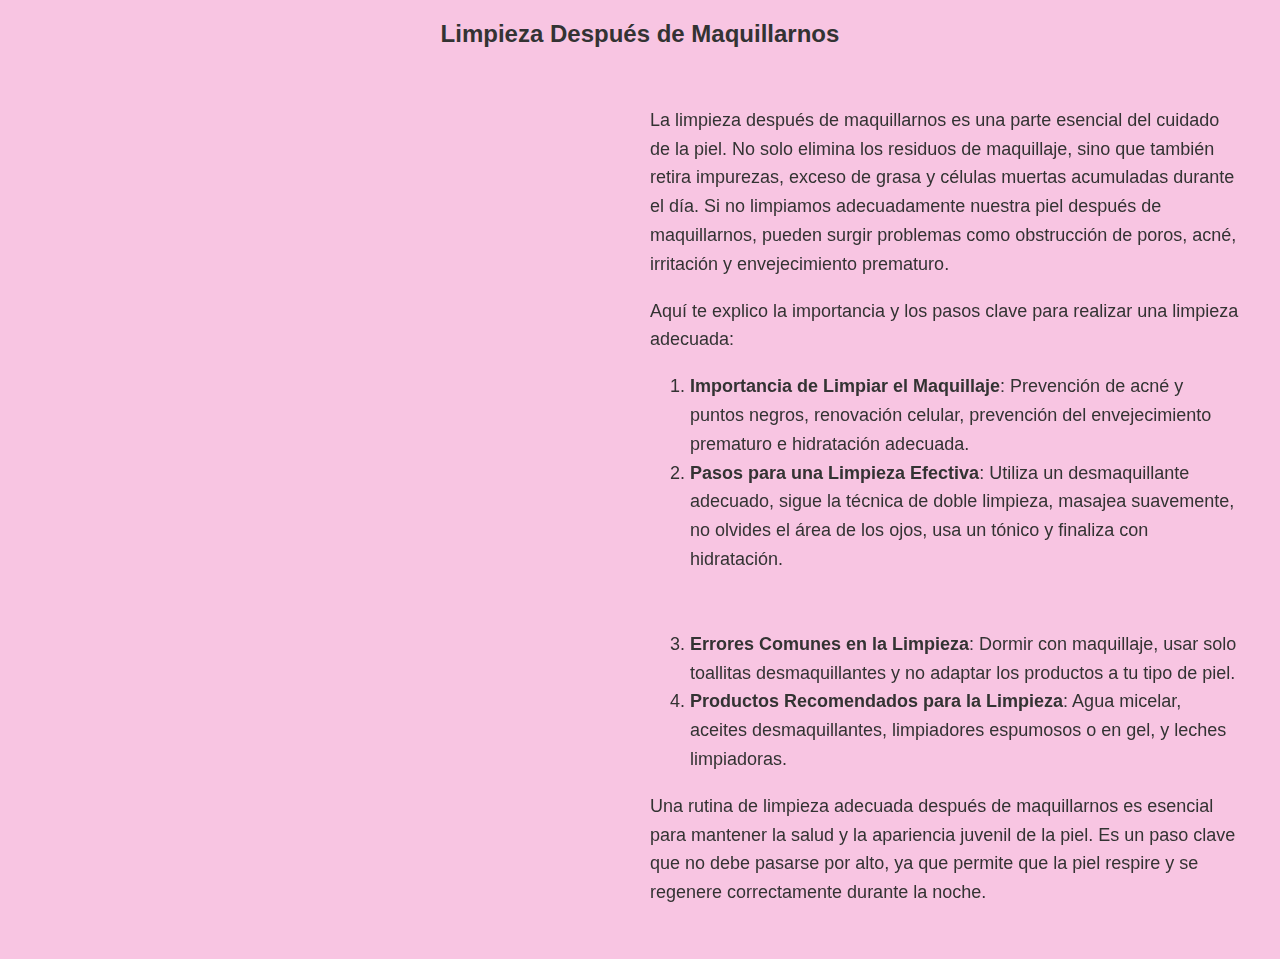
<file: limpieza.html>
<!DOCTYPE html>
<html lang="es">
<head>
    <meta charset="UTF-8">
    <meta name="viewport" content="width=device-width, initial-scale=1.0">
    <title>Limpieza - Maquillaje</title>
    <style>
        body {
            background-color: #f8c5e2; /* Fondo color rosa */
            font-family: Arial, sans-serif;
        }
        .container {
            display: grid;
            grid-template-columns: 1fr 1fr;
            grid-gap: 20px;
            padding: 20px;
            max-width: 1200px;
            margin: auto;
        }
        .text {
            text-align: left;
            color: #333;
            font-size: 18px;
            line-height: 1.6;
        }
        .video {
            text-align: center;
        }
        h2 {
            color: #333;
            text-align: center;
        }
        iframe {
            width: 100%;
            height: 315px;
        }
    </style>
</head>
<body>

    <h2>Limpieza Después de Maquillarnos</h2>

    <div class="container">
        <!-- Columna de videos -->
        <div class="video">
            <iframe src="https://www.youtube.com/embed/MdLcP8dJls4" frameborder="0" allowfullscreen></iframe>
        </div>

        <!-- Columna de texto -->
        <div class="text">
            <p>La limpieza después de maquillarnos es una parte esencial del cuidado de la piel. No solo elimina los residuos de maquillaje, sino que también retira impurezas, exceso de grasa y células muertas acumuladas durante el día. Si no limpiamos adecuadamente nuestra piel después de maquillarnos, pueden surgir problemas como obstrucción de poros, acné, irritación y envejecimiento prematuro.</p>
            <p>Aquí te explico la importancia y los pasos clave para realizar una limpieza adecuada:</p>
            <ol>
                <li><strong>Importancia de Limpiar el Maquillaje</strong>: Prevención de acné y puntos negros, renovación celular, prevención del envejecimiento prematuro e hidratación adecuada.</li>
                <li><strong>Pasos para una Limpieza Efectiva</strong>: Utiliza un desmaquillante adecuado, sigue la técnica de doble limpieza, masajea suavemente, no olvides el área de los ojos, usa un tónico y finaliza con hidratación.</li>
            </ol>
        </div>

        <!-- Segundo video -->
        <div class="video">
            <iframe src="https://www.youtube.com/embed/k9Yo5vYv-B4" frameborder="0" allowfullscreen></iframe>
        </div>

        <!-- Continuación del texto -->
        <div class="text">
            <ol start="3">
                <li><strong>Errores Comunes en la Limpieza</strong>: Dormir con maquillaje, usar solo toallitas desmaquillantes y no adaptar los productos a tu tipo de piel.</li>
                <li><strong>Productos Recomendados para la Limpieza</strong>: Agua micelar, aceites desmaquillantes, limpiadores espumosos o en gel, y leches limpiadoras.</li>
            </ol>
            <p>Una rutina de limpieza adecuada después de maquillarnos es esencial para mantener la salud y la apariencia juvenil de la piel. Es un paso clave que no debe pasarse por alto, ya que permite que la piel respire y se regenere correctamente durante la noche.</p>
        </div>
    </div>

</body>
</html>
</file>
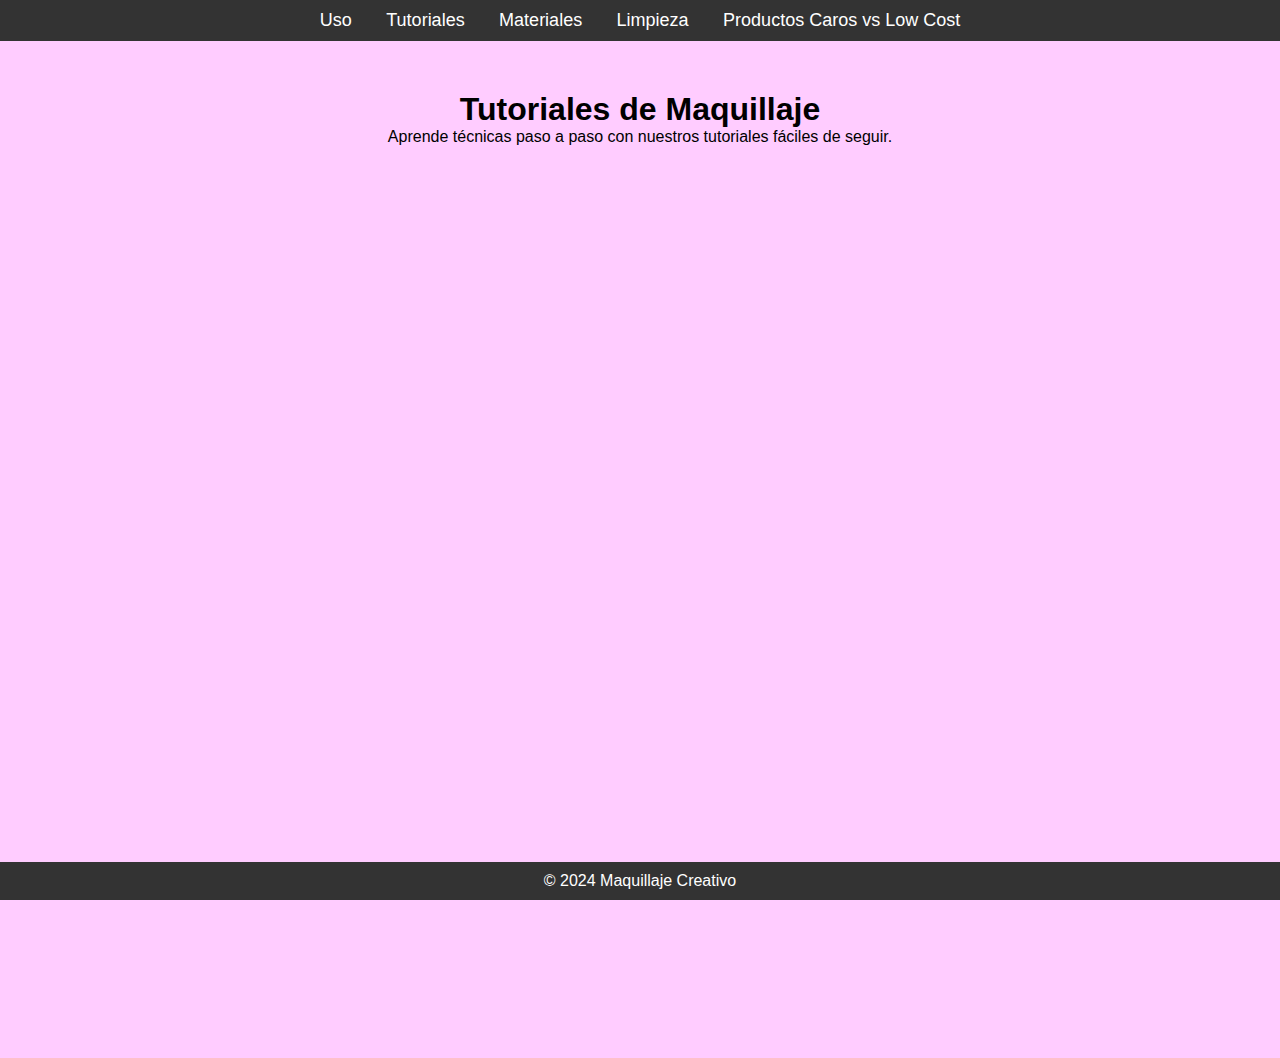
<file: tutoriales.html>
<!DOCTYPE html>
<html lang="es">
<head>
    <meta charset="UTF-8">
    <meta name="viewport" content="width=device-width, initial-scale=1.0">
    <title>Tutoriales de Maquillaje</title>
    <link rel="stylesheet" href="styles.css">
    <style>
        body {
            background-color: #ffccff; /* Fondo rosa */
        }
        .video-container {
            display: flex;
            flex-wrap: wrap;
            justify-content: center;
            padding: 20px;
        }
        .video {
            width: 45%; /* 45% para dos columnas con espacio */
            margin: 10px;
        }
        iframe {
            width: 100%; /* Ajusta el iframe al ancho del contenedor */
            height: 250px; /* Altura del iframe */
        }
    </style>
</head>
<body>
    <header>
        <nav>
            <ul>
               
                <li><a href="uso.html">Uso</a></li>
                <li><a href="tutoriales.html">Tutoriales</a></li>
                <li><a href="materiales.html">Materiales</a></li>
                <li><a href="limpieza.html">Limpieza</a></li>
                <li><a href="productos.html">Productos Caros vs Low Cost</a></li>
            </ul>
        </nav>
    </header>

    <main>
        <h1>Tutoriales de Maquillaje</h1>
        <p>Aprende técnicas paso a paso con nuestros tutoriales fáciles de seguir.</p>
        <div class="video-container">
            <div class="video">
                <iframe src="https://www.youtube.com/embed/xP3EuLYJe5E" frameborder="0" allowfullscreen></iframe>
            </div>
            <div class="video">
                <iframe src="https://www.youtube.com/embed/zJJXloNpNm4" frameborder="0" allowfullscreen></iframe>
            </div>
            <div class="video">
                <iframe src="https://www.youtube.com/embed/1c9NiZiWkJc" frameborder="0" allowfullscreen></iframe>
            </div>
            <div class="video">
                <iframe src="https://www.youtube.com/embed/MBgXEeYT6B8" frameborder="0" allowfullscreen></iframe>
            </div>
            <div class="video">
                <iframe src="https://www.youtube.com/embed/vFCdG7stD1c" frameborder="0" allowfullscreen></iframe>
            </div>
            <div class="video">
                <iframe src="https://www.youtube.com/embed/5n3uM7biX_s" frameborder="0" allowfullscreen></iframe>
            </div>
        </div>
    </main>

    <footer>
        <p>&copy; 2024 Maquillaje Creativo</p>
    </footer>
</body>
</html>
</file>
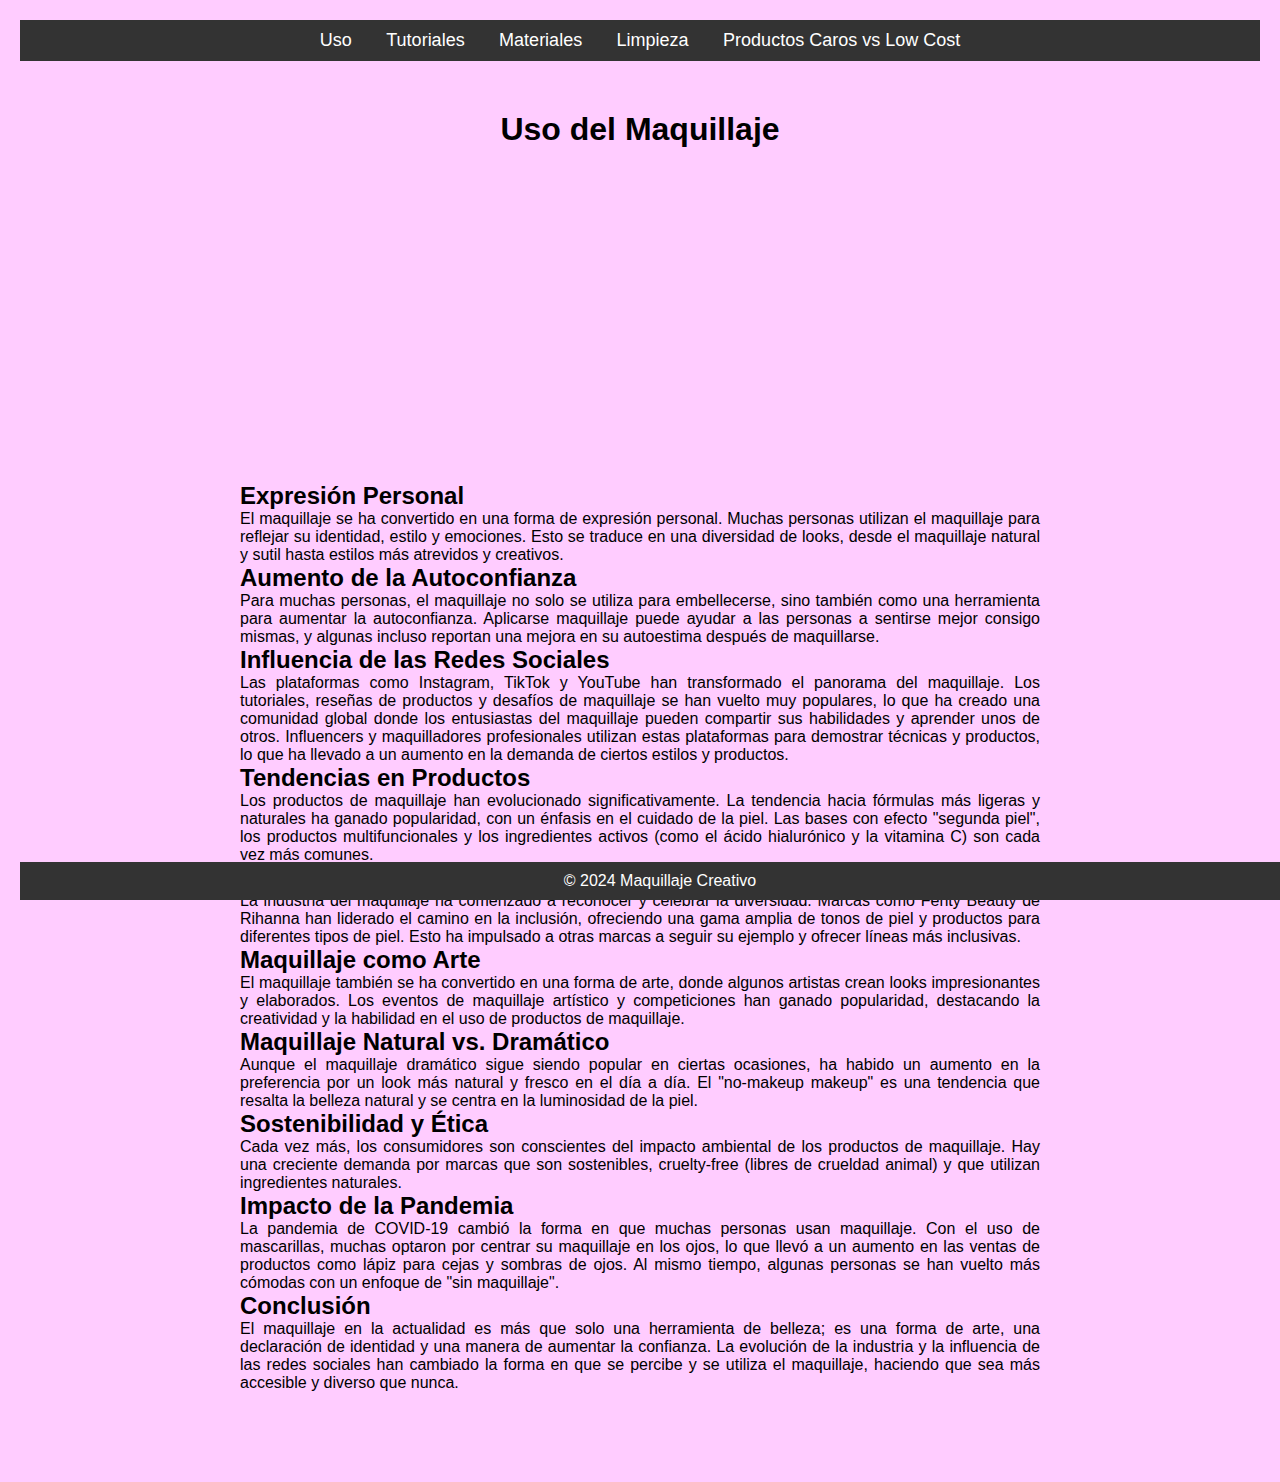
<file: uso.html>
<!DOCTYPE html>
<html lang="es">
<head>
    <meta charset="UTF-8">
    <meta name="viewport" content="width=device-width, initial-scale=1.0">
    <title>Uso del Maquillaje</title>
    <link rel="stylesheet" href="styles.css">
    <style>
        body {
            background-color: #ffccff; /* Fondo rosa */
            font-family: Arial, sans-serif; /* Fuente legible */
            margin: 0;
            padding: 20px;
        }
        h1 {
            text-align: center;
        }
        .video-container {
            display: flex;
            flex-wrap: wrap;
            justify-content: center;
            padding: 20px;
        }
        .video {
            width: 45%; /* 45% para dos columnas */
            margin: 10px;
        }
        iframe {
            width: 100%; /* Ajusta el iframe al ancho del contenedor */
            height: 250px; /* Altura del iframe */
        }
        .content {
            max-width: 800px; /* Ancho máximo del texto */
            margin: 20px auto; /* Centrar el contenido */
            text-align: justify; /* Alinear texto */
        }
    </style>
</head>
<body>
    <header>
        <nav>
            <ul>
                <li><a href="uso.html">Uso</a></li>
               
                <li><a href="tutoriales.html">Tutoriales</a></li>
                <li><a href="materiales.html">Materiales</a></li>
                <li><a href="limpieza.html">Limpieza</a></li>
                <li><a href="productos.html">Productos Caros vs Low Cost</a></li>
            </ul>
        </nav>
    </header>

    <main>
        <h1>Uso del Maquillaje</h1>
        <div class="video-container">
            <div class="video">
                <iframe src="https://www.youtube.com/embed/_9HXpS6cJmo" frameborder="0" allowfullscreen></iframe>
            </div>
        </div>

        <div class="content">
            <h2>Expresión Personal</h2>
            <p>El maquillaje se ha convertido en una forma de expresión personal. Muchas personas utilizan el maquillaje para reflejar su identidad, estilo y emociones. Esto se traduce en una diversidad de looks, desde el maquillaje natural y sutil hasta estilos más atrevidos y creativos.</p>

            <h2>Aumento de la Autoconfianza</h2>
            <p>Para muchas personas, el maquillaje no solo se utiliza para embellecerse, sino también como una herramienta para aumentar la autoconfianza. Aplicarse maquillaje puede ayudar a las personas a sentirse mejor consigo mismas, y algunas incluso reportan una mejora en su autoestima después de maquillarse.</p>

            <h2>Influencia de las Redes Sociales</h2>
            <p>Las plataformas como Instagram, TikTok y YouTube han transformado el panorama del maquillaje. Los tutoriales, reseñas de productos y desafíos de maquillaje se han vuelto muy populares, lo que ha creado una comunidad global donde los entusiastas del maquillaje pueden compartir sus habilidades y aprender unos de otros. Influencers y maquilladores profesionales utilizan estas plataformas para demostrar técnicas y productos, lo que ha llevado a un aumento en la demanda de ciertos estilos y productos.</p>

            <h2>Tendencias en Productos</h2>
            <p>Los productos de maquillaje han evolucionado significativamente. La tendencia hacia fórmulas más ligeras y naturales ha ganado popularidad, con un énfasis en el cuidado de la piel. Las bases con efecto "segunda piel", los productos multifuncionales y los ingredientes activos (como el ácido hialurónico y la vitamina C) son cada vez más comunes.</p>

            <h2>Diversidad e Inclusión</h2>
            <p>La industria del maquillaje ha comenzado a reconocer y celebrar la diversidad. Marcas como Fenty Beauty de Rihanna han liderado el camino en la inclusión, ofreciendo una gama amplia de tonos de piel y productos para diferentes tipos de piel. Esto ha impulsado a otras marcas a seguir su ejemplo y ofrecer líneas más inclusivas.</p>

            <h2>Maquillaje como Arte</h2>
            <p>El maquillaje también se ha convertido en una forma de arte, donde algunos artistas crean looks impresionantes y elaborados. Los eventos de maquillaje artístico y competiciones han ganado popularidad, destacando la creatividad y la habilidad en el uso de productos de maquillaje.</p>

            <h2>Maquillaje Natural vs. Dramático</h2>
            <p>Aunque el maquillaje dramático sigue siendo popular en ciertas ocasiones, ha habido un aumento en la preferencia por un look más natural y fresco en el día a día. El "no-makeup makeup" es una tendencia que resalta la belleza natural y se centra en la luminosidad de la piel.</p>

            <h2>Sostenibilidad y Ética</h2>
            <p>Cada vez más, los consumidores son conscientes del impacto ambiental de los productos de maquillaje. Hay una creciente demanda por marcas que son sostenibles, cruelty-free (libres de crueldad animal) y que utilizan ingredientes naturales.</p>

            <h2>Impacto de la Pandemia</h2>
            <p>La pandemia de COVID-19 cambió la forma en que muchas personas usan maquillaje. Con el uso de mascarillas, muchas optaron por centrar su maquillaje en los ojos, lo que llevó a un aumento en las ventas de productos como lápiz para cejas y sombras de ojos. Al mismo tiempo, algunas personas se han vuelto más cómodas con un enfoque de "sin maquillaje".</p>

            <h2>Conclusión</h2>
            <p>El maquillaje en la actualidad es más que solo una herramienta de belleza; es una forma de arte, una declaración de identidad y una manera de aumentar la confianza. La evolución de la industria y la influencia de las redes sociales han cambiado la forma en que se percibe y se utiliza el maquillaje, haciendo que sea más accesible y diverso que nunca.</p>
        </div>
    </main>

    <footer>
        <p>&copy; 2024 Maquillaje Creativo</p>
    </footer>
</body>
</html>
</file>
<file: styles.css>
* {
    margin: 0;
    padding: 0;
    box-sizing: border-box;
}

body {
    font-family: Arial, sans-serif;
    background-color: #f4f4f4;
}

header {
    background-color: #333;
    padding: 10px 0;
}

nav ul {
    list-style: none;
    text-align: center;
}

nav ul li {
    display: inline;
    margin: 0 15px;
}

nav ul li a {
    color: white;
    text-decoration: none;
    font-size: 18px;
    transition: color 0.3s ease;
}

nav ul li a:hover {
    color: #ff69b4;
}

main {
    text-align: center;
    padding: 50px;
}

footer {
    background-color: #333;
    color: white;
    text-align: center;
    padding: 10px 0;
    position: fixed;
    width: 100%;
    bottom: 0;
}
</file>
